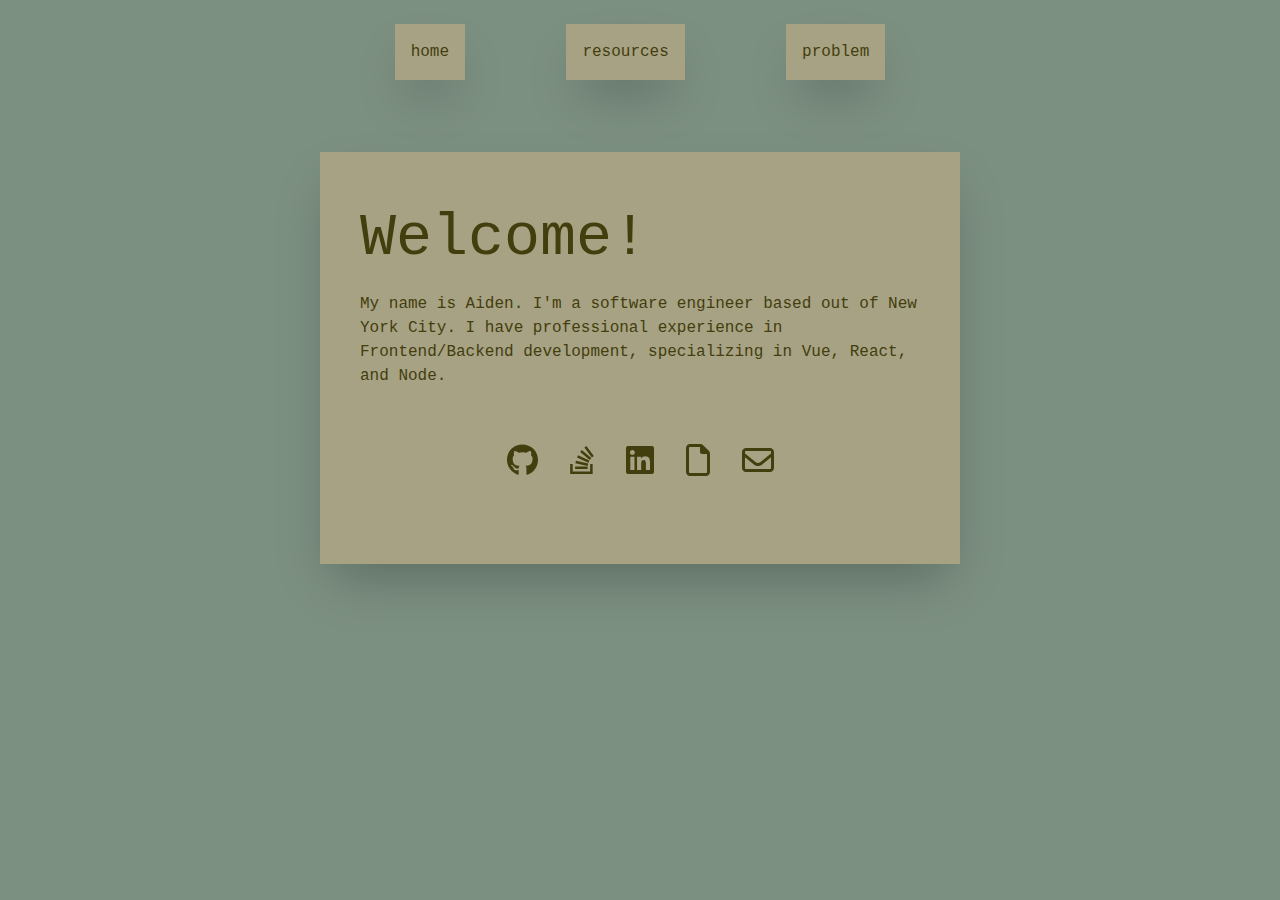
<file: index.html>
<!doctype html>
<html lang="en" data-critters-container>
<head>
  <meta charset="utf-8">
  <title>Welcome</title>
  <base href="/">
  <meta name="viewport" content="width=device-width, initial-scale=1">
  <link rel="icon" type="image/x-icon" href="favicon.ico">
<link rel="apple-touch-icon" sizes="180x180" href="/apple-touch-icon.png">
<link rel="icon" type="image/png" sizes="32x32" href="/favicon-32x32.png">
<link rel="icon" type="image/png" sizes="16x16" href="/favicon-16x16.png">
<link rel="manifest" href="/site.webmanifest">
  
<style>*,:before,:after{box-sizing:border-box;border-width:0;border-style:solid;border-color:#e5e7eb}:before,:after{--tw-content:""}html{line-height:1.5;-webkit-text-size-adjust:100%;tab-size:4;font-family:ui-sans-serif,system-ui,-apple-system,BlinkMacSystemFont,Segoe UI,Roboto,Helvetica Neue,Arial,Noto Sans,sans-serif,"Apple Color Emoji","Segoe UI Emoji",Segoe UI Symbol,"Noto Color Emoji";font-feature-settings:normal;font-variation-settings:normal}body{margin:0;line-height:inherit}*,:before,:after{--tw-border-spacing-x:0;--tw-border-spacing-y:0;--tw-translate-x:0;--tw-translate-y:0;--tw-rotate:0;--tw-skew-x:0;--tw-skew-y:0;--tw-scale-x:1;--tw-scale-y:1;--tw-pan-x: ;--tw-pan-y: ;--tw-pinch-zoom: ;--tw-scroll-snap-strictness:proximity;--tw-gradient-from-position: ;--tw-gradient-via-position: ;--tw-gradient-to-position: ;--tw-ordinal: ;--tw-slashed-zero: ;--tw-numeric-figure: ;--tw-numeric-spacing: ;--tw-numeric-fraction: ;--tw-ring-inset: ;--tw-ring-offset-width:0px;--tw-ring-offset-color:#fff;--tw-ring-color:rgb(59 130 246 / .5);--tw-ring-offset-shadow:0 0 #0000;--tw-ring-shadow:0 0 #0000;--tw-shadow:0 0 #0000;--tw-shadow-colored:0 0 #0000;--tw-blur: ;--tw-brightness: ;--tw-contrast: ;--tw-grayscale: ;--tw-hue-rotate: ;--tw-invert: ;--tw-saturate: ;--tw-sepia: ;--tw-drop-shadow: ;--tw-backdrop-blur: ;--tw-backdrop-brightness: ;--tw-backdrop-contrast: ;--tw-backdrop-grayscale: ;--tw-backdrop-hue-rotate: ;--tw-backdrop-invert: ;--tw-backdrop-opacity: ;--tw-backdrop-saturate: ;--tw-backdrop-sepia: }html{background-color:var(--secondary-color)}:root{--primary-color:#433E0E;--secondary-color:#7C9082;--tertiary-color:#A7A284;--quarternary-color:#EDEEC0}</style><link rel="stylesheet" href="styles.f4dd6254730c8d6d.css" media="print" onload="this.media=&apos;all&apos;"><noscript><link rel="stylesheet" href="styles.f4dd6254730c8d6d.css"></noscript></head>
<body>
  <app-root></app-root>
<script src="runtime.bfcd35fa5dcf76b6.js" type="module"></script><script src="polyfills.f58e1dbfe27282ae.js" type="module"></script><script src="main.12baed4540a26ef9.js" type="module"></script></body>
</html>
</file>
<file: styles.f4dd6254730c8d6d.css>
*,:before,:after{box-sizing:border-box;border-width:0;border-style:solid;border-color:#e5e7eb}:before,:after{--tw-content: ""}html{line-height:1.5;-webkit-text-size-adjust:100%;tab-size:4;font-family:ui-sans-serif,system-ui,-apple-system,BlinkMacSystemFont,Segoe UI,Roboto,Helvetica Neue,Arial,Noto Sans,sans-serif,"Apple Color Emoji","Segoe UI Emoji",Segoe UI Symbol,"Noto Color Emoji";font-feature-settings:normal;font-variation-settings:normal}body{margin:0;line-height:inherit}hr{height:0;color:inherit;border-top-width:1px}abbr:where([title]){-webkit-text-decoration:underline dotted;text-decoration:underline dotted}h1,h2,h3,h4,h5,h6{font-size:inherit;font-weight:inherit}a{color:inherit;text-decoration:inherit}b,strong{font-weight:bolder}code,kbd,samp,pre{font-family:ui-monospace,SFMono-Regular,Menlo,Monaco,Consolas,Liberation Mono,Courier New,monospace;font-size:1em}small{font-size:80%}sub,sup{font-size:75%;line-height:0;position:relative;vertical-align:baseline}sub{bottom:-.25em}sup{top:-.5em}table{text-indent:0;border-color:inherit;border-collapse:collapse}button,input,optgroup,select,textarea{font-family:inherit;font-size:100%;font-weight:inherit;line-height:inherit;color:inherit;margin:0;padding:0}button,select{text-transform:none}button,[type=button],[type=reset],[type=submit]{-webkit-appearance:button;background-color:transparent;background-image:none}:-moz-focusring{outline:auto}:-moz-ui-invalid{box-shadow:none}progress{vertical-align:baseline}::-webkit-inner-spin-button,::-webkit-outer-spin-button{height:auto}[type=search]{-webkit-appearance:textfield;outline-offset:-2px}::-webkit-search-decoration{-webkit-appearance:none}::-webkit-file-upload-button{-webkit-appearance:button;font:inherit}summary{display:list-item}blockquote,dl,dd,h1,h2,h3,h4,h5,h6,hr,figure,p,pre{margin:0}fieldset{margin:0;padding:0}legend{padding:0}ol,ul,menu{list-style:none;margin:0;padding:0}textarea{resize:vertical}input::placeholder,textarea::placeholder{opacity:1;color:#9ca3af}button,[role=button]{cursor:pointer}:disabled{cursor:default}img,svg,video,canvas,audio,iframe,embed,object{display:block;vertical-align:middle}img,video{max-width:100%;height:auto}[hidden]{display:none}*,:before,:after{--tw-border-spacing-x: 0;--tw-border-spacing-y: 0;--tw-translate-x: 0;--tw-translate-y: 0;--tw-rotate: 0;--tw-skew-x: 0;--tw-skew-y: 0;--tw-scale-x: 1;--tw-scale-y: 1;--tw-pan-x: ;--tw-pan-y: ;--tw-pinch-zoom: ;--tw-scroll-snap-strictness: proximity;--tw-gradient-from-position: ;--tw-gradient-via-position: ;--tw-gradient-to-position: ;--tw-ordinal: ;--tw-slashed-zero: ;--tw-numeric-figure: ;--tw-numeric-spacing: ;--tw-numeric-fraction: ;--tw-ring-inset: ;--tw-ring-offset-width: 0px;--tw-ring-offset-color: #fff;--tw-ring-color: rgb(59 130 246 / .5);--tw-ring-offset-shadow: 0 0 #0000;--tw-ring-shadow: 0 0 #0000;--tw-shadow: 0 0 #0000;--tw-shadow-colored: 0 0 #0000;--tw-blur: ;--tw-brightness: ;--tw-contrast: ;--tw-grayscale: ;--tw-hue-rotate: ;--tw-invert: ;--tw-saturate: ;--tw-sepia: ;--tw-drop-shadow: ;--tw-backdrop-blur: ;--tw-backdrop-brightness: ;--tw-backdrop-contrast: ;--tw-backdrop-grayscale: ;--tw-backdrop-hue-rotate: ;--tw-backdrop-invert: ;--tw-backdrop-opacity: ;--tw-backdrop-saturate: ;--tw-backdrop-sepia: }::-webkit-backdrop{--tw-border-spacing-x: 0;--tw-border-spacing-y: 0;--tw-translate-x: 0;--tw-translate-y: 0;--tw-rotate: 0;--tw-skew-x: 0;--tw-skew-y: 0;--tw-scale-x: 1;--tw-scale-y: 1;--tw-pan-x: ;--tw-pan-y: ;--tw-pinch-zoom: ;--tw-scroll-snap-strictness: proximity;--tw-gradient-from-position: ;--tw-gradient-via-position: ;--tw-gradient-to-position: ;--tw-ordinal: ;--tw-slashed-zero: ;--tw-numeric-figure: ;--tw-numeric-spacing: ;--tw-numeric-fraction: ;--tw-ring-inset: ;--tw-ring-offset-width: 0px;--tw-ring-offset-color: #fff;--tw-ring-color: rgb(59 130 246 / .5);--tw-ring-offset-shadow: 0 0 #0000;--tw-ring-shadow: 0 0 #0000;--tw-shadow: 0 0 #0000;--tw-shadow-colored: 0 0 #0000;--tw-blur: ;--tw-brightness: ;--tw-contrast: ;--tw-grayscale: ;--tw-hue-rotate: ;--tw-invert: ;--tw-saturate: ;--tw-sepia: ;--tw-drop-shadow: ;--tw-backdrop-blur: ;--tw-backdrop-brightness: ;--tw-backdrop-contrast: ;--tw-backdrop-grayscale: ;--tw-backdrop-hue-rotate: ;--tw-backdrop-invert: ;--tw-backdrop-opacity: ;--tw-backdrop-saturate: ;--tw-backdrop-sepia: }::backdrop{--tw-border-spacing-x: 0;--tw-border-spacing-y: 0;--tw-translate-x: 0;--tw-translate-y: 0;--tw-rotate: 0;--tw-skew-x: 0;--tw-skew-y: 0;--tw-scale-x: 1;--tw-scale-y: 1;--tw-pan-x: ;--tw-pan-y: ;--tw-pinch-zoom: ;--tw-scroll-snap-strictness: proximity;--tw-gradient-from-position: ;--tw-gradient-via-position: ;--tw-gradient-to-position: ;--tw-ordinal: ;--tw-slashed-zero: ;--tw-numeric-figure: ;--tw-numeric-spacing: ;--tw-numeric-fraction: ;--tw-ring-inset: ;--tw-ring-offset-width: 0px;--tw-ring-offset-color: #fff;--tw-ring-color: rgb(59 130 246 / .5);--tw-ring-offset-shadow: 0 0 #0000;--tw-ring-shadow: 0 0 #0000;--tw-shadow: 0 0 #0000;--tw-shadow-colored: 0 0 #0000;--tw-blur: ;--tw-brightness: ;--tw-contrast: ;--tw-grayscale: ;--tw-hue-rotate: ;--tw-invert: ;--tw-saturate: ;--tw-sepia: ;--tw-drop-shadow: ;--tw-backdrop-blur: ;--tw-backdrop-brightness: ;--tw-backdrop-contrast: ;--tw-backdrop-grayscale: ;--tw-backdrop-hue-rotate: ;--tw-backdrop-invert: ;--tw-backdrop-opacity: ;--tw-backdrop-saturate: ;--tw-backdrop-sepia: }.absolute{position:absolute}.my-6{margin-top:1.5rem;margin-bottom:1.5rem}.flex{display:flex}.grid{display:grid}.list-item{display:list-item}.w-full{width:100%}.cursor-pointer{cursor:pointer}.grid-cols-2{grid-template-columns:repeat(2,minmax(0,1fr))}.flex-col{flex-direction:column}.items-center{align-items:center}.justify-center{justify-content:center}.justify-around{justify-content:space-around}.gap-10{gap:2.5rem}.border{border-width:1px}.border-2{border-width:2px}.bg-gray-400{--tw-bg-opacity: 1;background-color:rgb(156 163 175 / var(--tw-bg-opacity))}.bg-tertiary-color{background-color:var(--tertiary-color)}.p-4{padding:1rem}.p-6{padding:1.5rem}.px-8{padding-left:2rem;padding-right:2rem}.text-3xl{font-size:1.875rem;line-height:2.25rem}.text-xs{font-size:.75rem;line-height:1rem}.uppercase{text-transform:uppercase}.text-black{--tw-text-opacity: 1;color:rgb(0 0 0 / var(--tw-text-opacity))}.text-primary-color{color:var(--primary-color)}.shadow{--tw-shadow: 0 1px 3px 0 rgb(0 0 0 / .1), 0 1px 2px -1px rgb(0 0 0 / .1);--tw-shadow-colored: 0 1px 3px 0 var(--tw-shadow-color), 0 1px 2px -1px var(--tw-shadow-color);box-shadow:var(--tw-ring-offset-shadow, 0 0 #0000),var(--tw-ring-shadow, 0 0 #0000),var(--tw-shadow)}.transition{transition-property:color,background-color,border-color,text-decoration-color,fill,stroke,opacity,box-shadow,transform,filter,-webkit-backdrop-filter;transition-property:color,background-color,border-color,text-decoration-color,fill,stroke,opacity,box-shadow,transform,filter,backdrop-filter;transition-property:color,background-color,border-color,text-decoration-color,fill,stroke,opacity,box-shadow,transform,filter,backdrop-filter,-webkit-backdrop-filter;transition-timing-function:cubic-bezier(.4,0,.2,1);transition-duration:.15s}html{background-color:var(--secondary-color)}:root{--primary-color: #433E0E;--secondary-color: #7C9082;--tertiary-color: #A7A284;--quarternary-color: #EDEEC0}.hover\:bg-primary-color:hover{background-color:var(--primary-color)}.hover\:text-tertiary-color:hover{color:var(--tertiary-color)}@media (min-width: 640px){.sm\:w-auto{width:auto}.sm\:grid-cols-3{grid-template-columns:repeat(3,minmax(0,1fr))}}@media (min-width: 768px){.md\:my-12{margin-top:3rem;margin-bottom:3rem}.md\:flex-row{flex-direction:row}.md\:text-6xl{font-size:3.75rem;line-height:1}}
</file>
